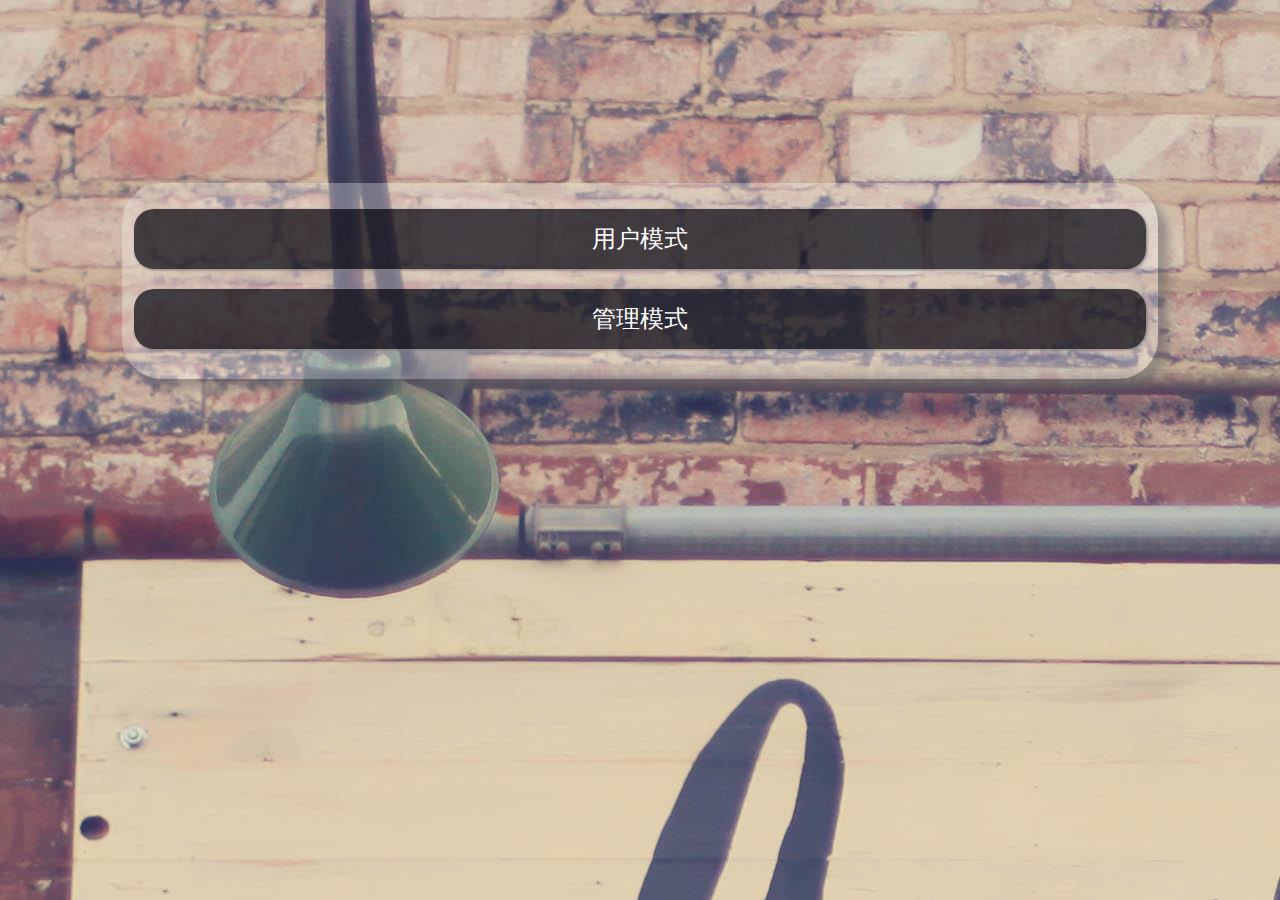
<file: index.html>
<!doctype html>
<html ng-app="myApp">
<head>
    <meta charset="UTF-8">
    <meta name="viewport"
          content="width=device-width, user-scalable=no, initial-scale=1.0, maximum-scale=1.0, minimum-scale=1.0">
    <title>收银窗口</title>
    <link rel="stylesheet" href="css/main.css">
    <script src="js/angular.js"></script>
    <script src="js/angular-animate.js"></script>
    <script src="js/angular-route.js"></script> 
    <script src="js/index.js"></script>
</head>

<body ng-controller="myCtrl">
<div class="page" ng-view>

</div>
</body>
</html>
</file>
<file: css/main.css>
*{
    outline: none;
}
.page{
    font-size: 16px;
    width: 100%;
    height:auto;
}
#first{
    margin: 183px auto;
    width:80%;
    height: auto;
    border:0px solid;
    border-radius: 40px;
    background-color: rgba(290,290,290,0.3);
    box-shadow:10px 10px 10px rgba(100,100,100,0.5);
}
#first button{
    display: block;
    width:100%;
    height: 60px;
    margin: 20px 0;
    border-radius:20px;
    font-size: 1.5rem;
    /*font-weight: bolder;*/
    color:#fff;
    background-color: rgba(0,0,10,0.7);
}


/*#up{*/
    /*margin: -8px;*/
    /*padding: 9px;*/
    /*width:100%;*/
    /*height:0px;*/
    /*background-color:black;*/
/*}*/

#select{
	border-radius: 20px;
    overflow-y: scroll;
    height:400px;
}
#select table{
	border-radius: 20px;
    background-color: rgba(0,0,10,0.1);
    border: none;
    text-align: center;
    font-size: 1.3rem;
}
#select table th{
    width:33%;
}
#select table th,td{
    height:50px;
}
#select table td input{
    width:80%;
    height:auto;
}
.good{
    color:red;
    font-weight: bolder;
}
button{
    display: block;
    margin: 19px auto;
    border: 0px solid;
    box-shadow: 1px 1px 3px gray;
    width:30%;height: 30px;
    border-radius: 20px;
    color: black;
    font-size: 1rem;
    background-color:rgba(150,150,150,0.7)
}
#select{
    background-color: rgba(200,200,100,0.4);
}
#select_good{
    background-color: rgba(200,200,100,0.4);
    border: none;
}
/*//打印出清单*/
#list{
    text-align: center;
    width:100%;
    height:auto;
    border:1px solid gray;
    background-color:white;
    border-radius: 5px;
    position: absolute;
    top:100px;
    right:19px;
    display:none;
    margin: 0 auto;
}
#list table{
    margin: 0 auto;
}
#list table th{
    width:25%;
}
.big{
    font-size: 1.7rem;
}
#return_img{
    width:50px;
    height: 50px;
    position: fixed;
    bottom:10px;
    right:10px;
}
</file>
